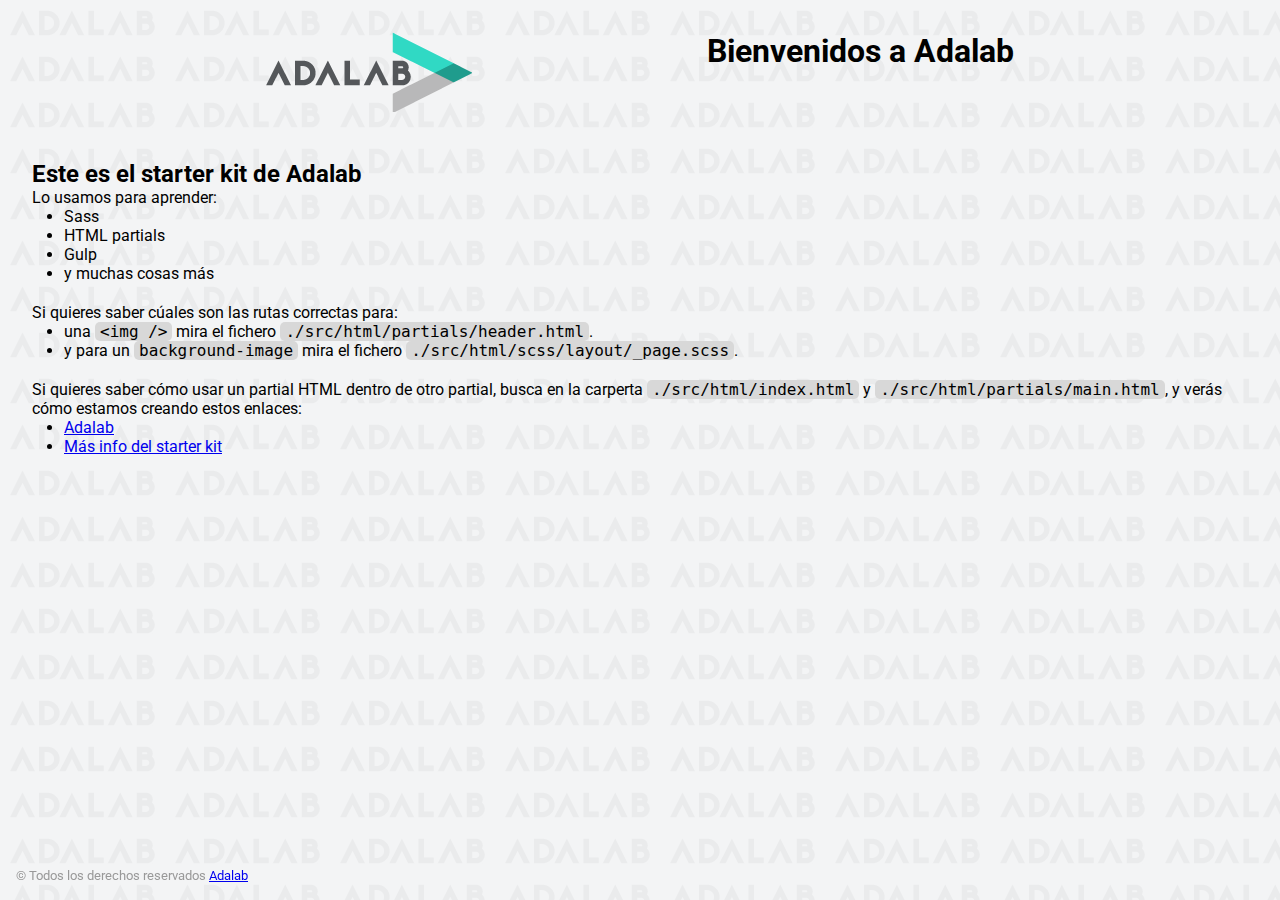
<file: docs/index.html>
<!DOCTYPE html>
<html lang="es">
  <head>
    <meta charset="UTF-8" />
    <meta name="viewport" content="width=device-width, initial-scale=1" />
    <title>Adalab Web Starter Kit</title>
    <link href="https://fonts.googleapis.com/css?family=Roboto&display=swap" rel="stylesheet" />
    
    <link rel="icon" href="./images/favicon.png" />
    <link rel="stylesheet" href="./assets/main-62015576.css">
  </head>

  <body>
    <div class="page">
      <header class="page__header">
  <img src="./images/logo-adalab.png" alt="Adalab">
  <h1>Bienvenidos a Adalab</h1>
</header>

      <main class="page__main">
  <h2>Este es el starter kit de Adalab</h2>
  <p>Lo usamos para aprender:</p>
  <ul class="main__list">
    <li>Sass</li>
    <li>HTML partials</li>
    <li>Gulp</li>
    <li>y muchas cosas más</li>
  </ul>
  <p>Si quieres saber cúales son las rutas correctas para:</p>
  <ul class="main__list">
    <li>
      una <code class="code">&lt;img /&gt;</code> mira el fichero
      <code class="code">./src/html/partials/header.html</code>.
    </li>
    <li>
      y para un <code class="code">background-image</code> mira el fichero
      <code class="code">./src/html/scss/layout/_page.scss</code>.
    </li>
  </ul>
  <p>
    Si quieres saber cómo usar un partial HTML dentro de otro partial, busca en la carperta
    <code class="code">./src/html/index.html</code> y
    <code class="code">./src/html/partials/main.html</code>, y verás cómo estamos creando estos
    enlaces:
  </p>
  <ul class="main__list">
    <li>
      <a class="link__adalab" href="https://adalab.es">Adalab</a>

    </li>
    <li>
      <a class="{=$aClass}" href="./more-info.html">Más info del starter kit</a>

    </li>
  </ul>
</main>

      <footer class="page__footer">
  <small>
    &copy; Todos los derechos reservados
    <a class="link__adalab" href="https://adalab.es">Adalab</a>

  </small>
</footer>

    </div>
    <script src="./js/main.js"></script>
  </body>
</html>
</file>
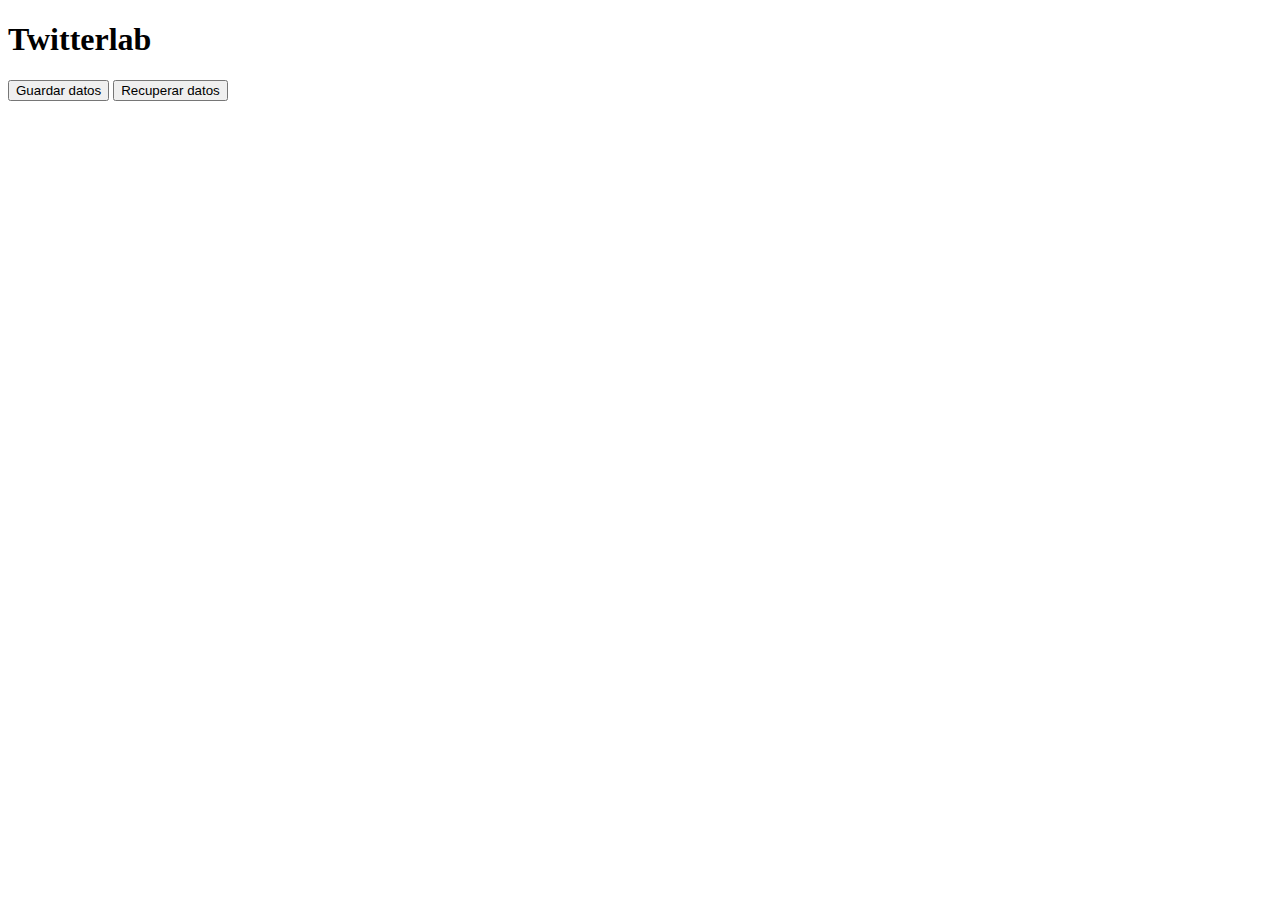
<file: src/index.html>
<!DOCTYPE html>
<html lang="es">
  <head>
    <meta charset="UTF-8" />
    <meta name="viewport" content="width=device-width, initial-scale=1" />
    <title>Twitterlab</title>
    <link
      href="https://fonts.googleapis.com/css?family=Roboto&display=swap"
      rel="stylesheet"
    />
    <link rel="icon" href="./images/favicon.png" />
    <link rel="stylesheet" href="./scss/main.scss" />
  </head>

  <body class="graymode">
    <header class="header-page">
      <h1>Twitterlab</h1>
    </header>
    <main>
      <section class="btn">
        <button class="save js_btnSave">Guardar datos</button>
        <button class="recover js_btnRecover">Recuperar datos</button>
      </section>
      <section>
        <ul class="users js_users"></ul>
      </section>
    </main>
    <script src="./js/main.js"></script>
  </body>
</html>
</file>
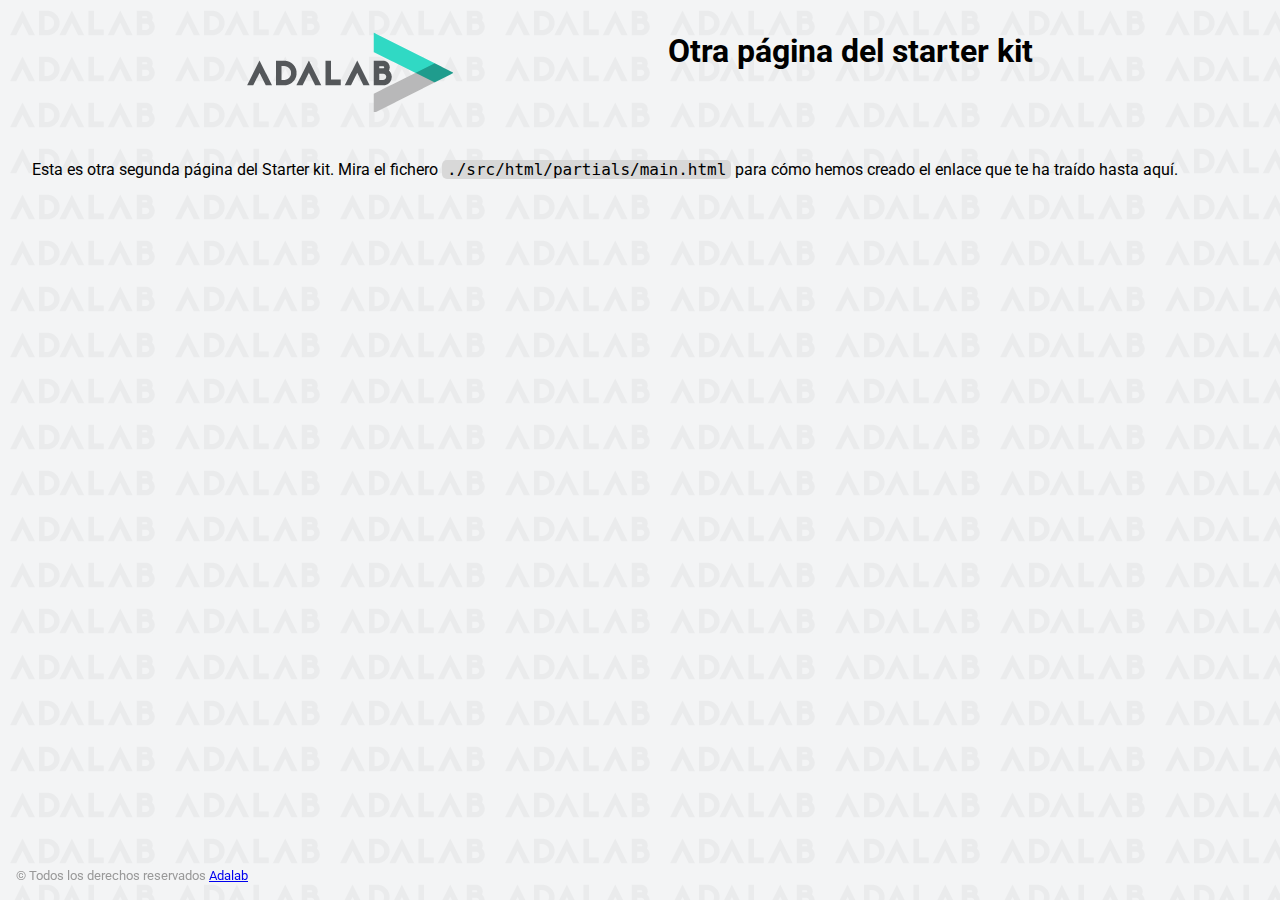
<file: docs/more-info.html>
<!DOCTYPE html>
<html lang="es">
  <head>
    <meta charset="UTF-8" />
    <meta name="viewport" content="width=device-width, initial-scale=1" />
    <title>Adalab Web Starter Kit</title>
    <link href="https://fonts.googleapis.com/css?family=Roboto&display=swap" rel="stylesheet" />
    
    <link rel="icon" href="./assets/images/favicon.png" />
    <link rel="stylesheet" href="./assets/main-62015576.css">
  </head>

  <body>
    <div class="page">
      <header class="page__header">
  <img src="./images/logo-adalab.png" alt="Adalab">
  <h1>Otra página del starter kit</h1>
</header>

      <main>
        <p>
          Esta es otra segunda página del Starter kit. Mira el fichero
          <code class="code">./src/html/partials/main.html</code> para cómo hemos creado el enlace
          que te ha traído hasta aquí.
        </p>
      </main>
      <footer class="page__footer">
  <small>
    &copy; Todos los derechos reservados
    <a class="link__adalab" href="https://adalab.es">Adalab</a>

  </small>
</footer>

    </div>
    <script src="./js/main.js"></script>
  </body>
</html>
</file>
<file: docs/assets/main-62015576.css>
*{box-sizing:border-box;margin:0;padding:0}.code{font-size:16px;background:#d8d8d8;padding:0 5px;border-radius:5px}.link__adalab:hover{background-color:#099d8d;color:#fff}.link__github:hover{background-color:#ccc;color:#000}body{padding:2rem;height:100vh;background-image:url(../images/bg-adalab.png);background-color:#f3f4f5;font-family:Roboto,sans-serif}.page__header{display:flex;justify-content:space-evenly;margin-bottom:3rem}.page__footer{position:fixed;left:0;bottom:0;width:100vw;padding:1rem;color:#999}.main__list{padding-left:2rem;padding-bottom:20px}
</file>
